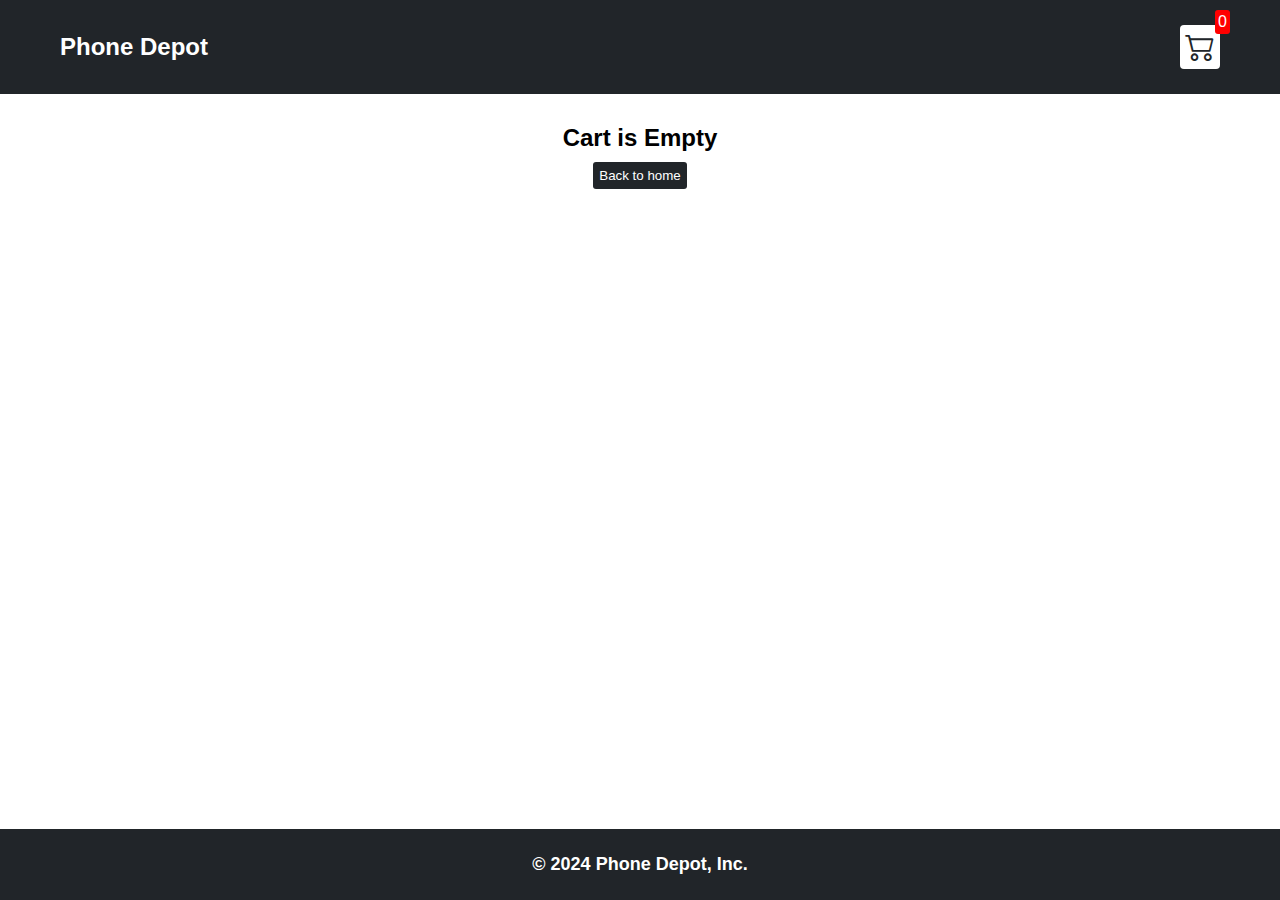
<file: cart.html>
<!-- **************************************************************************************
 * Filename:    cart.html
 * Purpose:     Shopping cart example using regular JavaScript. 
 *              Starting point to load all of the shopping cart content.
 ************************************************************************************** -->

<!DOCTYPE html>

<!-- Define language as English 
  ****************************** -->
<html lang="en">

<head>
    <title>Phone Depot</title>

    <!-- Define character set and other meta information 
      *************************************************** -->
    <meta charset="UTF-8">
    <meta http-equiv="X-UA-Compatible" content="IE=edge">
    <meta name="description" content="Phone, Shop">
    <meta name="keywords" content="Phone, Shop">
    <meta name="author" content="David Fiske">
    <meta name="viewport" content="width=device-width, initial-scale=1.0">

    <!-- Link stylesheets 
      ******************** -->
    <link rel="stylesheet" href="css/style.css">
    <link rel="stylesheet" href="https://cdn.jsdelivr.net/npm/bootstrap-icons@1.11.3/font/bootstrap-icons.min.css">
    <link rel="shortcut icon" href="#">

</head>

<body>

    <!-- Navigation Bar 
	 ****************** -->
    <header class="navbar">
        <a href="index.html">
            <h2>Phone Depot</h2>
        </a>
        <a href="cart.html">
            <div class="cart">
                <i class="bi bi-cart2"></i>
                <div id="cartAmount" class="cartAmount">0</div>
            </div>
        </a>
    </header>

    <!-- Primary Webpage Content 
	 *************************** -->
    <article>
        <div id="label" class="text-center"></div>

        <div class="shopping-cart" id="shopping-cart"></div>
    </article>

    <!-- Footer 
	 ********** -->
    <footer class="footer">
        <h2>© 2024 Phone Depot, Inc.</h2>
    </footer>

</body>

<!-- Sample product data from the Best Buy API -
 * This data is only used if the API stops working for any reason
 **************************************************************** -->
<script src="javascript/data.js" defer></script>

<!-- Shopping cart example using regular JavaScript -
 * Generates the shopping cart with data from from localstorage
 ************************************************************** -->
<script src="javascript/cart.js" defer></script>

</html>
</file>
<file: css/style.css>
/********************************************************************
 * Filename:    style.css
 * Purpose:     Cascading Stylesheet for the website.
 *******************************************************************/

/********************************************************************
* Default Styles
********************************************************************/

* {
    margin: 0;
    padding: 0;
    box-sizing: border-box;
}

body {
    font-family: sans-serif;
    min-height: 100vh;
    display: flex;
    flex-direction: column;
}

header {
    min-height: 0px;
}

footer {
    min-height: 0px;
}

article {
    flex: 1;
}

i {
    cursor: pointer;
}

a {
    text-decoration: none;
    color: #fff;
}

/********************************************************************
* Navbar Styles
********************************************************************/

.navbar {
    display: flex;
    flex-direction: row;
    justify-content: space-between;
    align-items: center;
    background-color: #212529;
    color: #fff;
    padding: 25px 60px;
    margin-bottom: 30px;
}

.cart {
    position: relative;
    background-color: #fff;
    color: #212529;
    font-size: 30px;
    padding: 5px;
    border-radius: 4px;
}

.cartAmount {
    position: absolute;
    top: -15px;
    right: -10px;
    font-size: 16px;
    background-color: #f00;
    color: #fff;
    padding: 3px;
    border-radius: 3px;
}

/********************************************************************
* Footer Styles
********************************************************************/

.footer {
    display: flex;
    flex-direction: row;
    justify-content: space-between;
    align-items: center;
    justify-content: center;
    font-size: 12px;
    background-color: #212529;
    color: #fff;
    padding: 25px 60px;
}

/********************************************************************
* Shop Item Styles
********************************************************************/

.shop {
    display: grid;
    grid-template-columns: repeat(4, 223px);
    gap: 30px;
    justify-content: center;
    margin-bottom: 30px;
}

@media (max-width: 1000px) {
    .shop {
        grid-template-columns: repeat(2, 223px);
    }
}

@media (max-width: 500px) {
    .shop {
        grid-template-columns: repeat(1, 223px);
    }
}

.item {
    border: 2px solid #212529;
    border-radius: 4px;
    font-size: 14px;
}

.item img {
    width: 100%;
    border-radius: 2px 2px 0 0;
}

.details {
    display: flex;
    flex-direction: column;
    padding: 10px;
    gap: 10px;
}

.price-quantity {
    display: flex;
    flex-direction: row;
    justify-content: space-between;
    align-items: center;
}

.buttons {
    display: flex;
    flex-direction: row;
    gap: 8px;
    font-size: 16px;
}

.bi-dash-lg {
    color: #f00;
}

.bi-plus-lg {
    color: #080;
}

/********************************************************************
* Label and Button Styles
********************************************************************/

.text-center {
    text-align: center;
    margin-bottom: 20px;
}

.HomeBtn,
.checkout,
.removeAll {
    background-color: #212529;
    color: #fff;
    border: none;
    padding: 6px;
    border-radius: 3px;
    cursor: pointer;
    margin-top: 10px;
}

.checkout {
    background-color: #080;
}

.removeAll {
    background-color: #f00;
}

.bi-x-lg {
    color: #f00;
    font-weight: bold;
}

/********************************************************************
* Shopping Cart Styles
********************************************************************/

.shopping-cart {
    display: grid;
    grid-template-columns: repeat(1, 320px);
    justify-content: center;
    gap: 15px;
}

/********************************************************************
* Cart Item Styles
********************************************************************/

.cart-item {
    border: 2px solid #212529;
    border-radius: 5px;
    display: flex;
}

.title-price-x {
    width: 195px;
    display: flex;
    align-items: center;
    justify-content: space-between;
    /* border: 2px solid #f00; */
}

.title-price {
    display: flex;
    align-items: center;
    gap: 10px;
}

.cart-item-price {
    background-color: #212529;
    color: #fff;
    border-radius: 4px;
    padding: 3px 6px;
}
</file>
